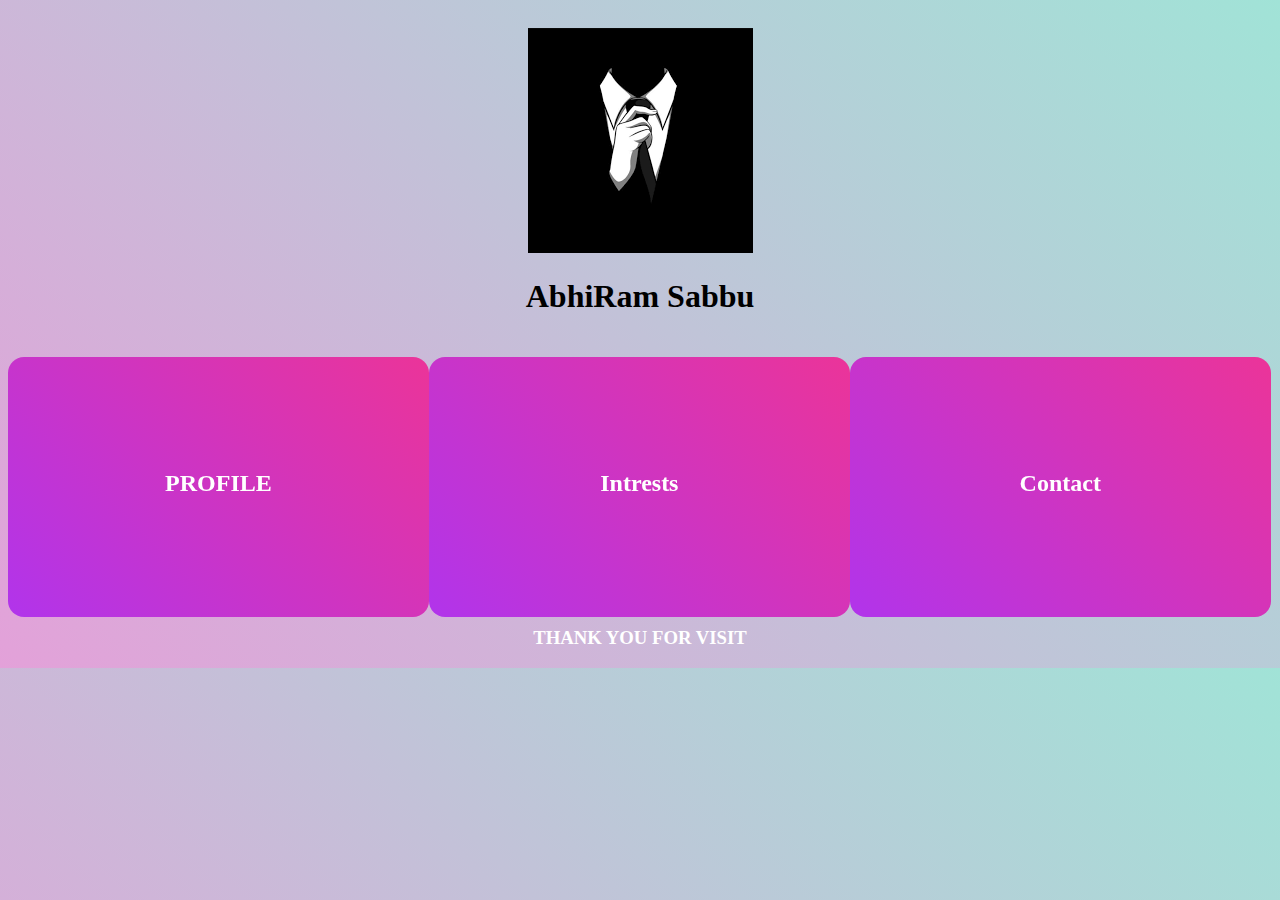
<file: index.html>
<!DOCTYPE html>
<html>
<head>
<meta name="viewport" content="width=device-width, initial-scale=1.0">
<link rel="stylesheet" type="text/css" href="cardcss.css">
</head>
<body>

<div class="header">
  <img src="[data-uri]">
  <h1>AbhiRam Sabbu</h1>
</div>


<div class="left">
  <div class="flip-card">
  <div class="flip-card-inner">
    <div class="flip-card-front">
      <h2>PROFILE</h2>
    </div>
    <div class="flip-card-back">
      <h1>AbhiRam Sabbu</h1> 
      <h3>BTech 2nd year(ongoing)</h3> 
      <h3>26-05-2003</h3>
      <h3>10th passout in 2019 from ongole</h3>
      <h3>12th passout in 2021 from vijayawada</h3>
    </div>
  </div>
</div>
</div>

<div class="main">
  <div class="flip-card">
  <div class="flip-card-inner">
    <div class="flip-card-front">
      <h2>Intrests</h2>
    </div>
    <div class="flip-card-back">
      <h3>Web Devolopment</h3> 
      <h3>Ethical Hacking</h3> 
      <h3>Games</h3>
      <h3>Marvel Movies</h3>
      <h3>Eating</h3>
    </div>
  </div>
</div>
</div>

<div class="right">
  <div class="flip-card">
  <div class="flip-card-inner">
    <div class="flip-card-front">
      <h2>Contact</h2>
    </div>
    <div class="flip-card-back">
      <h3>Mobile no:</h3>
      <h3>9347816326,7660900171</h3> 
      <h3>E-mail:</h3>
      <h3>sabbuabhiram1@gmail.com</h3>
      <h3>Instargam-Id:<h3>
      <h3>irreplaceablly_abhiram</h3>
    </div>
  </div>
</div>
</div>
<div class="footer">
  <h3>THANK YOU FOR VISIT</h3>
</div>
</body>
</html>
</file>
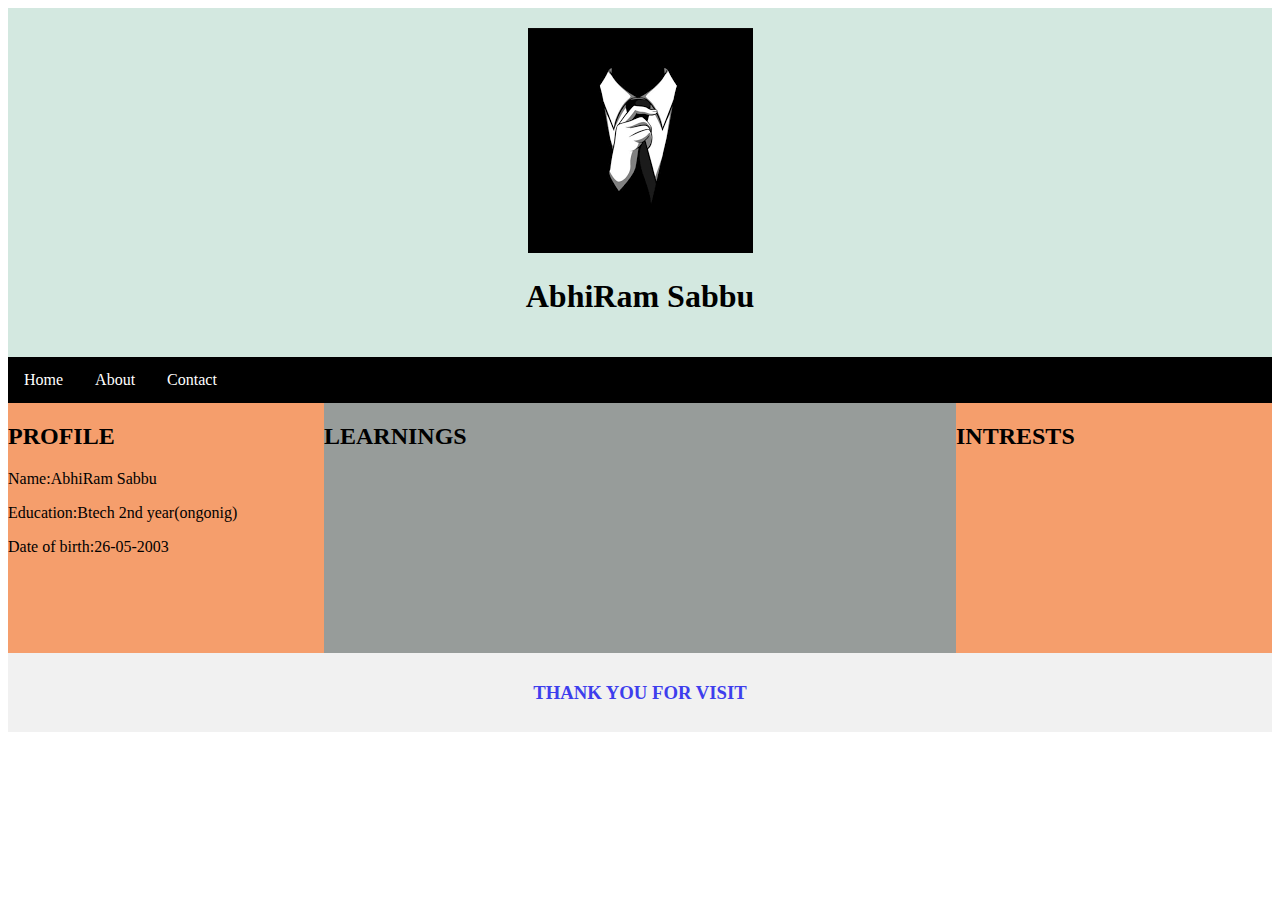
<file: layout.html>
<!DOCTYPE html>
<html lang="en">
<head>
<title>MY PAGE</title>
<meta charset="utf-8">
<meta name="viewport" content="width=device-width, initial-scale=1">
<link rel="stylesheet" type="text/css" href="fwyfg.css">

</head>
<body>

<div class="header">
  <img src="[data-uri]">
  <h1>AbhiRam Sabbu</h1>
</div>

<div class="topnav">
  <a href="#">Home</a>
  <a href="#">About</a>
  <a href="#">Contact</a>
</div>

<div class="row">
  <div class="column side">
    <h2>PROFILE</h2>
    <p>Name:AbhiRam Sabbu</p>
    <p>Education:Btech 2nd year(ongonig)</p>
    <p>Date of birth:26-05-2003</p>
    <p>

  </div>
  
  <div class="column middle">
    <h2>LEARNINGS</h2>
    <p></p>
      </div>
  
  <div class="column side">
    <h2>INTRESTS</h2>
    <p></p>
  </div>
</div>

<div class="footer">
  <h3>THANK YOU FOR VISIT</h3>
</div>
  
</body>
</html>
</file>
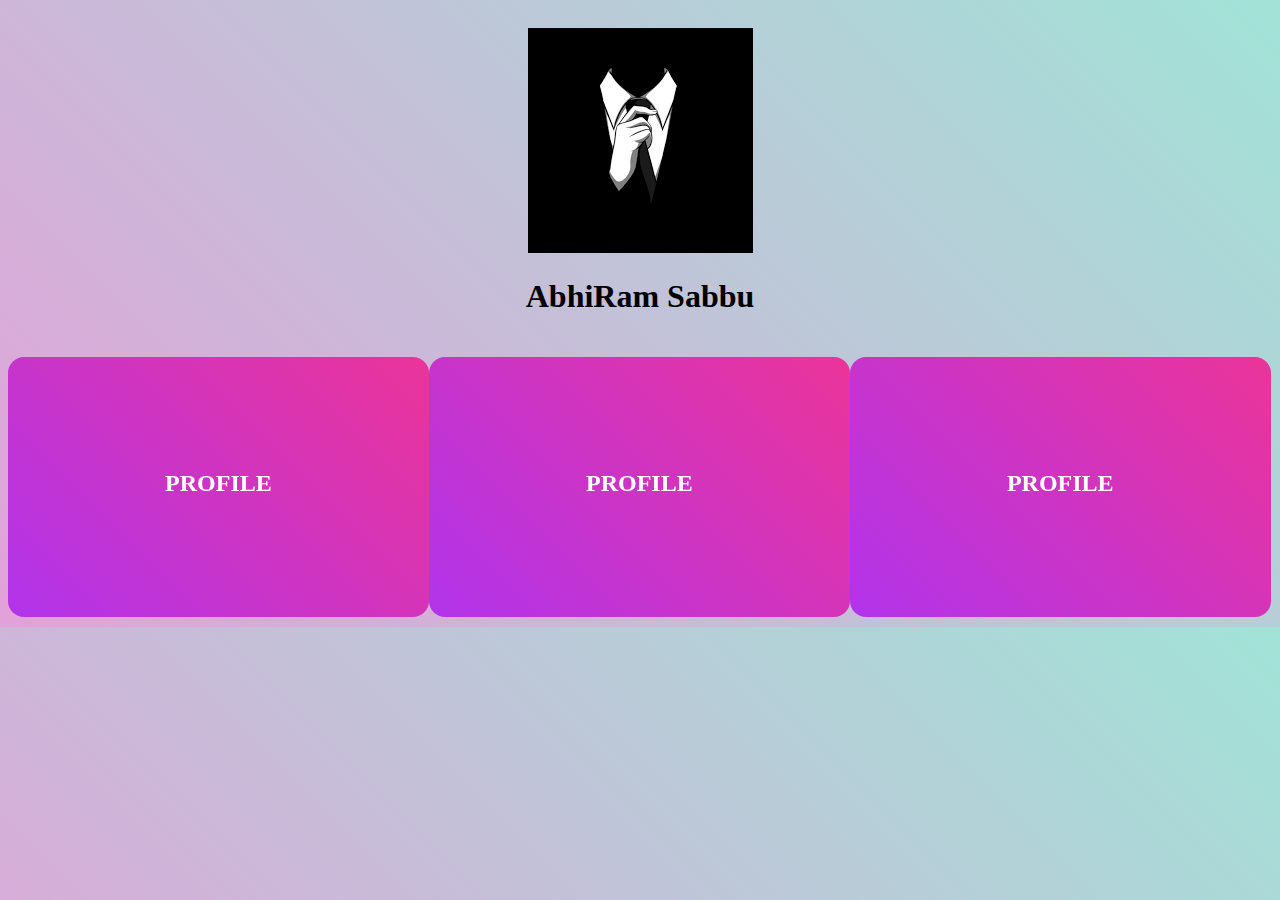
<file: try2.html>
<!DOCTYPE html>
<html>
<head>
<meta name="viewport" content="width=device-width, initial-scale=1.0">
<link rel="stylesheet" type="text/css" href="cardcss.css">
</head>
<body>

<div class="header">
  <img src="[data-uri]">
  <h1>AbhiRam Sabbu</h1>
</div>


<div class="left">
  <div class="flip-card">
  <div class="flip-card-inner">
    <div class="flip-card-front">
      <h2>PROFILE</h2>
    </div>
    <div class="flip-card-back">
      <h1>AbhiRam Sabbu</h1> 
      <h3>BTech 2nd year(ongoing)</h3> 
      <h3>26-05-2003</h3>
    </div>
  </div>
</div>
</div>

<div class="main">
  <div class="flip-card">
  <div class="flip-card-inner">
    <div class="flip-card-front">
      <h2>PROFILE</h2>
    </div>
    <div class="flip-card-back">
      <h1>AbhiRam Sabbu</h1> 
      <h3>BTech 2nd year(ongoing)</h3> 
      <h3>26-05-2003</h3>
    </div>
  </div>
</div>
</div>

<div class="right">
  <div class="flip-card">
  <div class="flip-card-inner">
    <div class="flip-card-front">
      <h2>PROFILE</h2>
    </div>
    <div class="flip-card-back">
      <h1>AbhiRam Sabbu</h1> 
      <h3>BTech 2nd year(ongoing)</h3> 
      <h3>26-05-2003</h3>
    </div>
  </div>
</div>
</div>

</body>
</html>
</file>
<file: cardcss.css>
* {
  box-sizing: border-box;
}
body{
  background-image: linear-gradient(
    45deg,#e3a1d9,#a1e3d7) ;

}
.header {
  padding: 20px;
  text-align: center;
}

.left {
  background-color: transparent;
  float: left;
  width: 33.3%; /* The width is 20%, by default */
  height: 270px;
}

.main {
  float: left;
  width: 33.3%; /* The width is 60%, by default */
    height: 270px;
}

.right {
  float: left;
  width: 33.3%; /* The width is 20%, by default */
    height: 270px;
}
.flip-card {
  background-color: transparent;
  border-radius: 20px;
  width: 100%;
  height: 300px;
  perspective: 1000px;
  float: left;
  padding-bottom: 40px;
}

.flip-card-inner {
  position: relative;
  width: 100%;
  height: 100%;
  text-align: center;
  transition: transform 0.6s;
  transform-style: preserve-3d;
}

.flip-card:hover .flip-card-inner {
  transform: rotateY(180deg);
}

.flip-card-front, .flip-card-back {
  position: absolute;
  width: 100%;
  height: 100%;
  -webkit-backface-visibility: hidden;
  backface-visibility: hidden;
  border-radius: 1rem;
}

.flip-card-front {
  background-image: linear-gradient(
    45deg,#b134eb,#eb3499);
  color: white;

  
}

.flip-card-back {
  background-image: linear-gradient(
    315deg,#b134eb,#eb3499);
  color: white;
  transform: rotateY(180deg);
}
.flip-card-front h2{
  padding: 20px;
  margin: 3px;
  padding-top: 110px;
}
.footer{
  color: white;
  text-align: center;
  padding-top: 40px;
}



/* Use a media query to add a break point at 800px: */
@media screen and (max-width: 800px) {
  .left, .main, .right {
    width: 100%; /* The width is 100%, when the viewport is 800px or smaller */
  }
}
</file>
<file: fwyfg.css>
body {
  margin: 2;
}

.header {
  background-color: #d3e8e0;
  padding: 20px;
  text-align: center;
}
.topnav {
  overflow: hidden;
  background-color: black;
}
.topnav a {
  float: left;
  display: block;
  color: white;
  text-align: center;
  padding: 14px 16px;
  text-decoration: none;
}
.topnav a:hover {
  background-color: #ddd;
  color: cadetblue;
}
.column {
  float: left;
  padding: 5pxpx;
}
.column.side {
  width: 25%;
  background-color: #f59e6c;
  height: 250px;
}
.column.middle {
  width: 50%;
  height: 250px;
  background-color: #979c9a;
}
.row:after {
  content: "";
  display: table;
  clear: both;
}
@media screen and (max-width: 500px) {
  .column.side, .column.middle {
    width: 100%;
  }
}
.footer {
  background-color: #f1f1f1;
  padding: 10px;
  text-align: center;
  color: #3e3eed;
</file>
